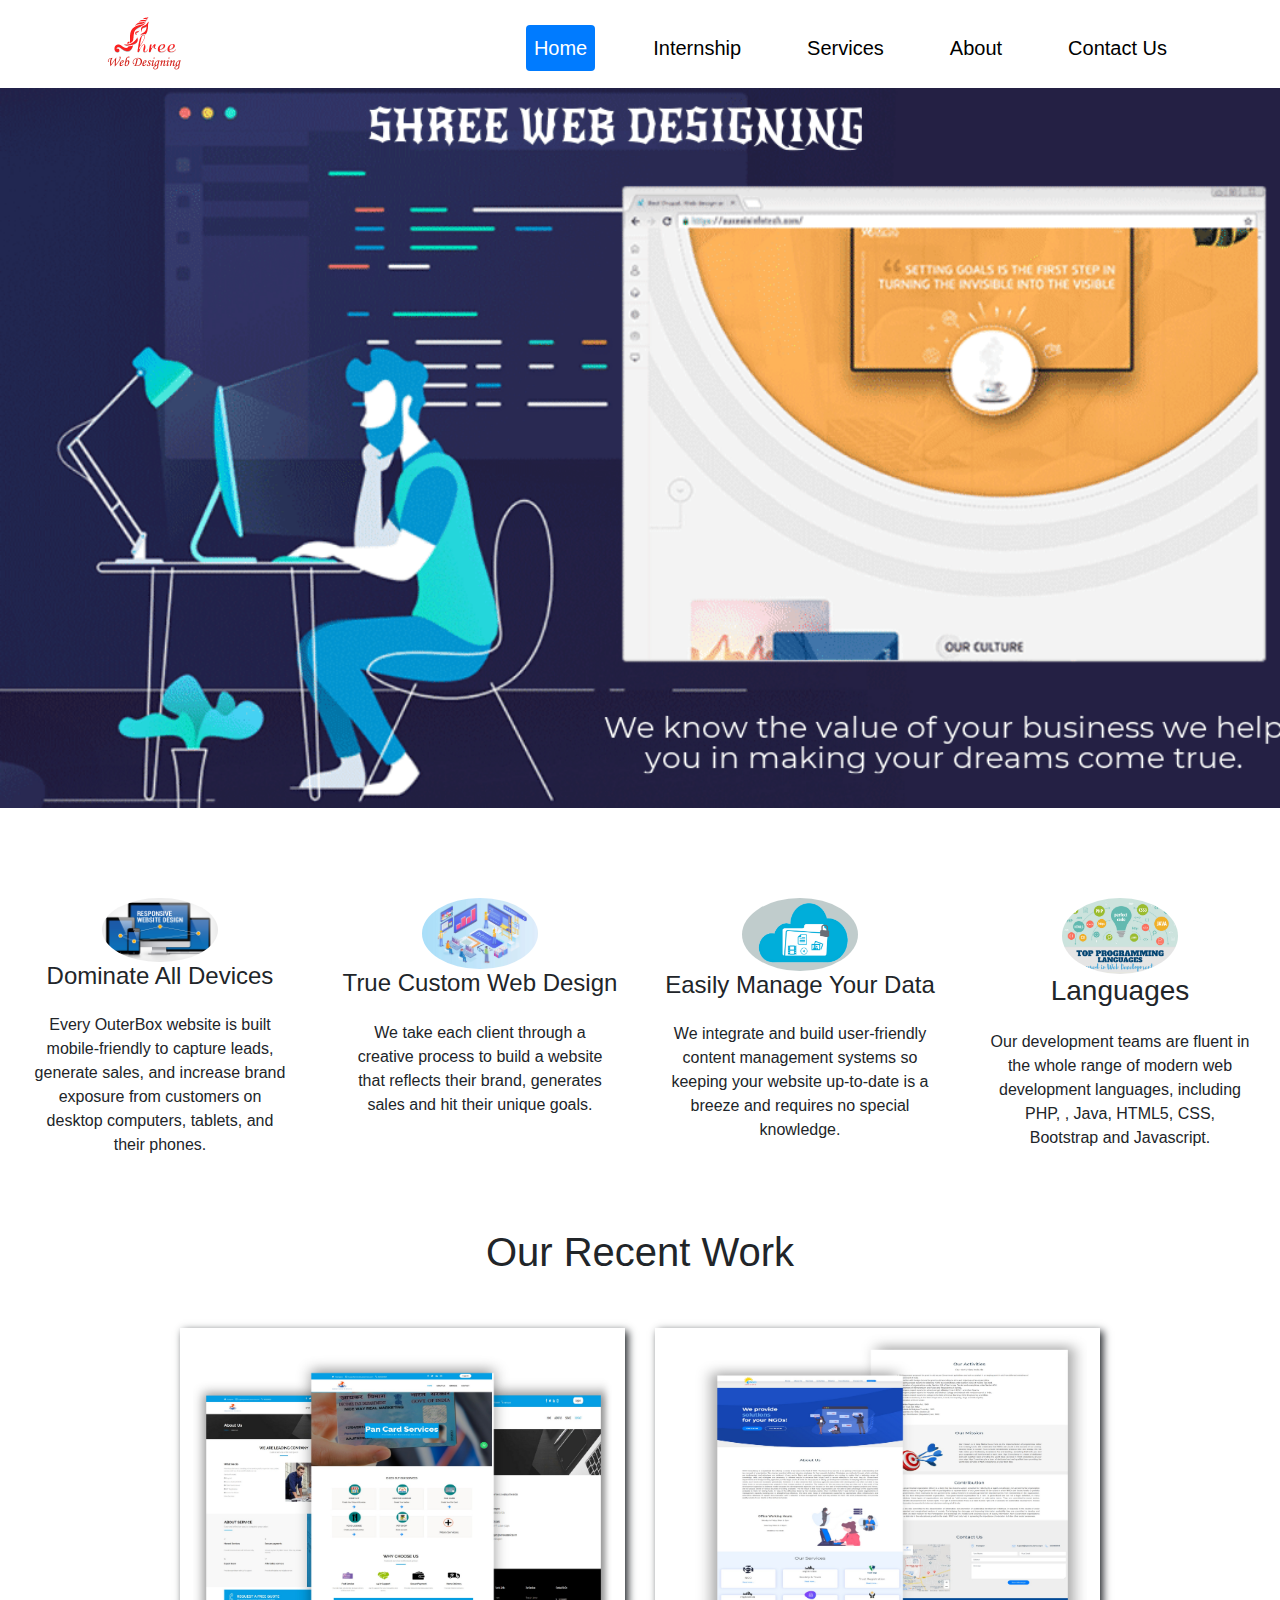
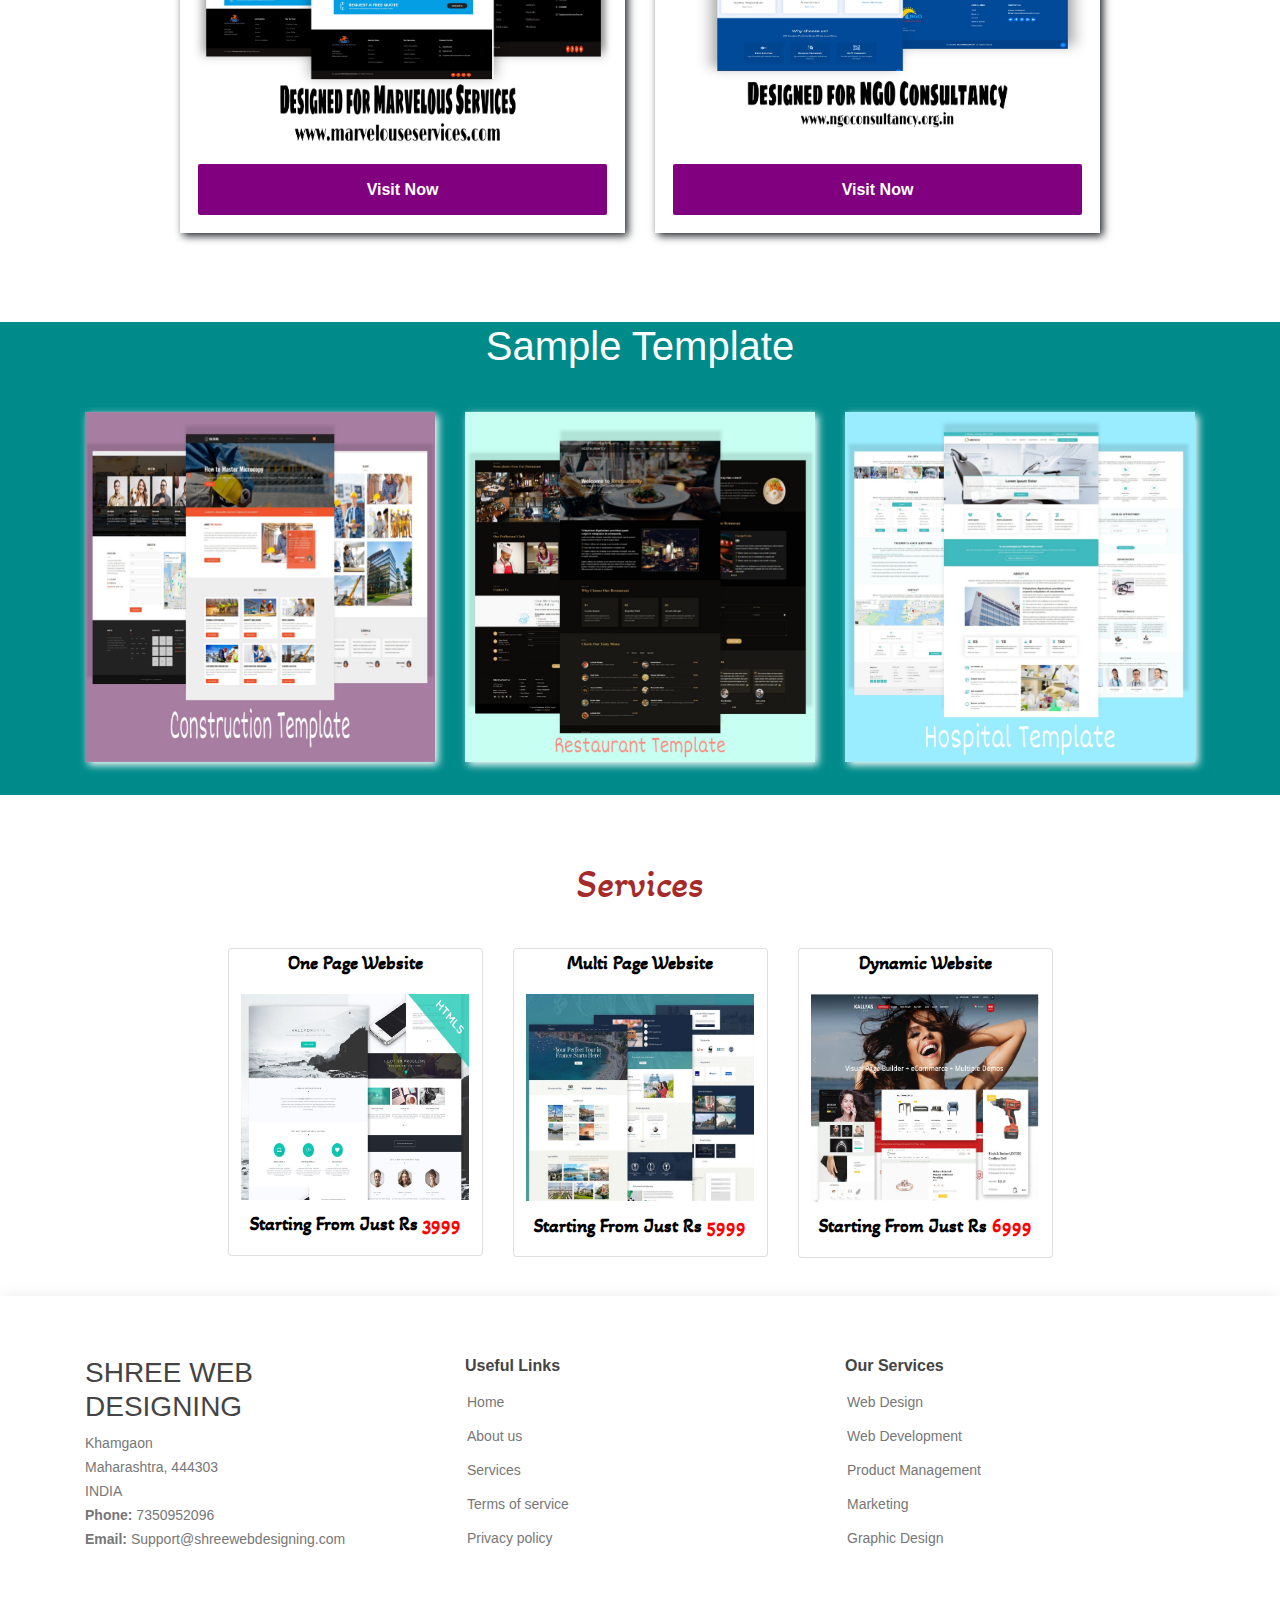
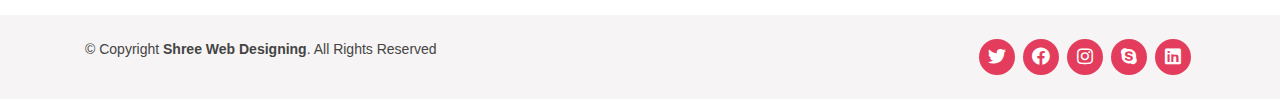
<file: index.html>
<!DOCTYPE html>
<html lang="en">
<head>
    <meta charset="UTF-8">
    <meta http-equiv="X-UA-Compatible" content="IE=edge">
    <meta name="viewport" content="width=device-width, initial-scale=1.0">
    <title>Shree WEb DESIGNING | Website Design Services | Website Development Services | Free Static Website</title>
    <meta name="description" content="" >
    <meta  name="keywords" content="Website design, Website development, web design, web development, web design services, web development services, web development design, web development technologies, web development using php
    web development skills, web development scope, web development startup">
  
    <!-- Favicons -->
    <link href="images/shreeweb.png " rel="icon">
    <link href="assets/img/apple-touch-icon.png" rel="apple-touch-icon">
    <link
    rel="stylesheet"
    <link rel="stylesheet" href="https://maxcdn.bootstrapcdn.com/bootstrap/4.0.0/css/bootstrap.min.css" >
    <link rel="stylesheet" href="https://use.fontawesome.com/releases/v5.8.1/css/all.css" >
  <link rel="stylesheet" href="style.css">
</head>
<body>



   <!-------Header Section-->  
   <section class="header  ">
        
    <nav class="navbar sticky-top navbar-expand-lg ">
<div class="container">
<a class="navbar-brand" href="#"><img src="images/shreeweb.png"class="img-fluid"width="125px"></a>
<button class="navbar-toggler " type="button" data-toggle="collapse" data-target="#navbarSupportedContent" aria-controls="navbarSupportedContent" aria-expanded="false" aria-label="Toggle navigation">
<i class="fas fa-bars"></i>
</button>

<div class="collapse navbar-collapse" id="navbarSupportedContent">
 <ul class="navbar-nav  nav-pills mr-auto w-100 justify-content-end">
   <li class="nav-item ">
     <a class="nav-link active" href="index.html">Home</a>
   </li>
   <li class="nav-item" >
     <a class="nav-link" href="internship.html">Internship</a>
     </li>
     <li class="nav-item">
      <a class="nav-link " href="services.html"> Services
      </a>
    </li>
     <li class="nav-item">
       <a class="nav-link " href="AboutUs.html"> About
       </a>
     </li>
     <li class="nav-item">
       <a class="nav-link" href="contact.html"> Contact Us
       </a>
     </li>
      
 </ul>
</div>
</div>
</nav> 
</section>
<!---------------------------------------End Header Section-->  
<!--------------------------------------Backgroun image section------------------------->
<section class="backgroundimage">
  
<div class="image">
<img src="images/webimg3.gif" style="width:100%;" class="img-fluid">
</div>
  
</section>
<!----------- -------------------------------EndBackgroun image section------------------------->


      <!------------------------------------------Start Why choose us section------------------------------>




      
      <!------------------------------------------End Why choose us section------------------------------>




    <section class="information">
        <div class="container-fluid">
            <div class="row">
                <div class="col-md-3 text-center">
                    <img src="images/Responsive_Website_Design.jpg"class="img-fluid" alt="">
                    <h4 class="text-center">Dominate All Devices</h4>
                    <p>Every OuterBox website is built mobile-friendly to capture leads, generate sales, and increase brand exposure from customers on desktop computers, tablets, and their phones.

                    </p>
                </div>
                <div class="col-md-3 text-center">
                    <img src="images/-Custom-Web-Design.jpg"class="img-fluid" alt="">
                    <h4 class="text-center">True Custom Web Design</h4>
                    <p>
                        We take each client through a creative process to build a website that reflects their brand, generates sales and hit their unique goals.

                    </p>
                </div>
                <div class="col-md-3 text-center">
                    <img src="images/easily-managed-data.png"class="img-fluid" alt="">
                    <h4 class="text-center">Easily Manage Your Data</h4>
                    <p>
                        We integrate and build user-friendly content management systems so keeping your website up-to-date is a breeze and requires no special knowledge.
                    </p>
                </div>
                <div class="col-md-3 text-center">
                    <img src="images/languages.webp"class="img-fluid" alt="">
                    <h3 class="text-center">Languages</h3>
                    <p>Our development teams are fluent in the whole range of modern web development languages, including PHP, , Java, HTML5, CSS, Bootstrap and Javascript.  

                    </p>
                </div>
            </div>
        </div>

    </section>
    <section class="recentwork" id="recentwork">
    <div class="container">
        <div class="row">
        <div class="col-md-12">
<h1 class="text-center">Our Recent Work</h1>
        </div>
    </div>
    <div class="row justify-content-center">
        <div class="col-md-5">
            <div class="card">
            <img src="images/marvelousservices.jpg"class="img fluid"width="100%">
            <a href="https://www.marvelouseservices.com/">Visit Now</a>
        </div></div>
       
        <div class="col-md-5">
            <div class="card">
            <img src="images/ngoconsultancy.jpg"class="img fluid"width="100%">
            <a href="https://www.ngoconsultancy.org.in/">Visit Now</a>
        </div>
    </div>
</div>
</div> 
</section>
<section class="sample-templete">
<div class="container">

    <div class="row">
        <div class="col-md-12 text-center">
            <h1>Sample Template</h1>
            
        </div>
    </div>


    <div class="row templete">
        <div class="col-md-4">   
                <div class="card card-flip h-100"">
                    <div class="card-front text-white ">
        <img src="images/Construction_Template.jpg"class="img-fluid"width="100%">
       
    </div>
    <div class="card-back bg-white">
        <div class="card-body text-center">
           
            <a href="https://creator-shailesh.github.io/Construction-Template/" class="btn btn-outline-secondary">View Templete</a>
        </div>
    </div>
</div></div>

<div class="col-md-4">   
    <div class="card card-flip h-100"">
        <div class="card-front text-white ">
<img src="images/Restaurant-Template.jpg"class="img-fluid">
</div>
<div class="card-back bg-white">
<div class="card-body text-center">

<a href="https://creator-shailesh.github.io/Restaurant-Template/" class="btn btn-outline-secondary">View Templete</a>
</div>
</div>
</div></div>

<div class="col-md-4">   
    <div class="card card-flip h-100"">
        <div class="card-front text-white">
<img src="images/Hospital-Template.jpg"class="img-fluid">
</div>
<div class="card-back bg-white">
<div class="card-body text-center">


<a href="https://creator-shailesh.github.io/Hospital-Template/." class="btn btn-outline-secondary">View Templete</a>
</div>
</div>
</div></div>


</div>

    </div>

</section>
<section class="standadrd-rates">
    <div class="container">
<div class="row">
    <div class="col-md-12 text-center">
        <h1>Services</h1>
    </div>
</div>
        <div class="row justify-content-center">
            <div class="col-md-3">   
                <div class="card text-center">
                   
                        <p>One Page Website</p>
                        <center>
            <img src="images/onepagewebsite.jpg"class="img-fluid"width="90%">
        </center>
            <p class="rates">Starting From Just Rs <span class="price">3999</span></p>
            </div></div>
            <div class="col-md-3">   
                <div class="card text-center">
                   
                        <p>Multi Page Website</p>
                        <center>
            <img src="images/multipagewebsite.jpg"class="img-fluid"width="90%">
        </center>
            <p class="rates">Starting From Just Rs <span class="price">5999</span></p>
            </div></div>
            <div class="col-md-3">   
                <div class="card text-center">
                   
                        <p>Dynamic Website</p>
                        <center>
            <img src="images/dynamicweb.jpg"class="img-fluid"width="90%">
        </center>
            <p class="rates">Starting From Just Rs <span class="price">6999</span></p>
            </div></div>
        </div>
    </div>

</section>

<!-- ======= Footer ======= -->
  <footer id="footer">

    <div class="footer-top">
      <div class="container">
        <div class="row justify-content-center">

          <div class=" col-md-4 footer-contact">
            <h3>SHREE WEB <br>DESIGNING</h3>
            <p>
              Khamgaon <br>
              Maharashtra,  444303<br>
             INDIA <br>
              <strong>Phone:</strong> 7350952096<br>
              <strong>Email:</strong> Support@shreewebdesigning.com<br>
            </p>
          </div>

          <div class=" col-md-4 footer-links">
            <h4>Useful Links</h4>
            <ul>
              <li><i class="bx bx-chevron-right"></i> <a href="#">Home</a></li>
              <li><i class="bx bx-chevron-right"></i> <a href="#">About us</a></li>
              <li><i class="bx bx-chevron-right"></i> <a href="#">Services</a></li>
              <li><i class="bx bx-chevron-right"></i> <a href="#">Terms of service</a></li>
              <li><i class="bx bx-chevron-right"></i> <a href="#">Privacy policy</a></li>
            </ul>
          </div>

          <div class=" col-md-4 footer-links">
            <h4>Our Services</h4>
            <ul>
              <li><i class="bx bx-chevron-right"></i> <a href="#">Web Design</a></li>
              <li><i class="bx bx-chevron-right"></i> <a href="#">Web Development</a></li>
              <li><i class="bx bx-chevron-right"></i> <a href="#">Product Management</a></li>
              <li><i class="bx bx-chevron-right"></i> <a href="#">Marketing</a></li>
              <li><i class="bx bx-chevron-right"></i> <a href="#">Graphic Design</a></li>
            </ul>
          </div>


        </div>
      </div>
    </div>

    <div class="container d-md-flex py-4">

      <div class="mr-md-auto text-center text-md-left">
        <div class="copyright">
          &copy; Copyright <strong><span>Shree Web Designing</span></strong>. All Rights Reserved
        </div>
      
      </div>
      <div class="social-links text-center text-md-right pt-3 pt-md-0">
        <a href="#" class="twitter"><i class="fab fa-twitter"></i></a>
        <a href="#" class="facebook"><i class="fab fa-facebook"></i></a>
        <a href="#" class="instagram"><i class="fab fa-instagram"></i></a>
        <a href="#" class="google-plus"><i class="fab fa-skype"></i></a>
        <a href="#" class="linkedin"><i class="fab fa-linkedin"></i></a>
      </div>
    </div>
  </footer><!-- End Footer -->


<script src="https://code.jquery.com/jquery-3.2.1.slim.min.js" integrity="sha384-KJ3o2DKtIkvYIK3UENzmM7KCkRr/rE9/Qpg6aAZGJwFDMVNA/GpGFF93hXpG5KkN" crossorigin="anonymous"></script>
<script src="https://cdnjs.cloudflare.com/ajax/libs/popper.js/1.12.9/umd/popper.min.js" integrity="sha384-ApNbgh9B+Y1QKtv3Rn7W3mgPxhU9K/ScQsAP7hUibX39j7fakFPskvXusvfa0b4Q" crossorigin="anonymous"></script>
<script src="https://maxcdn.bootstrapcdn.com/bootstrap/4.0.0/js/bootstrap.min.js" integrity="sha384-JZR6Spejh4U02d8jOt6vLEHfe/JQGiRRSQQxSfFWpi1MquVdAyjUar5+76PVCmYl" crossorigin="anonymous"></script>

</body>
</html>
</file>
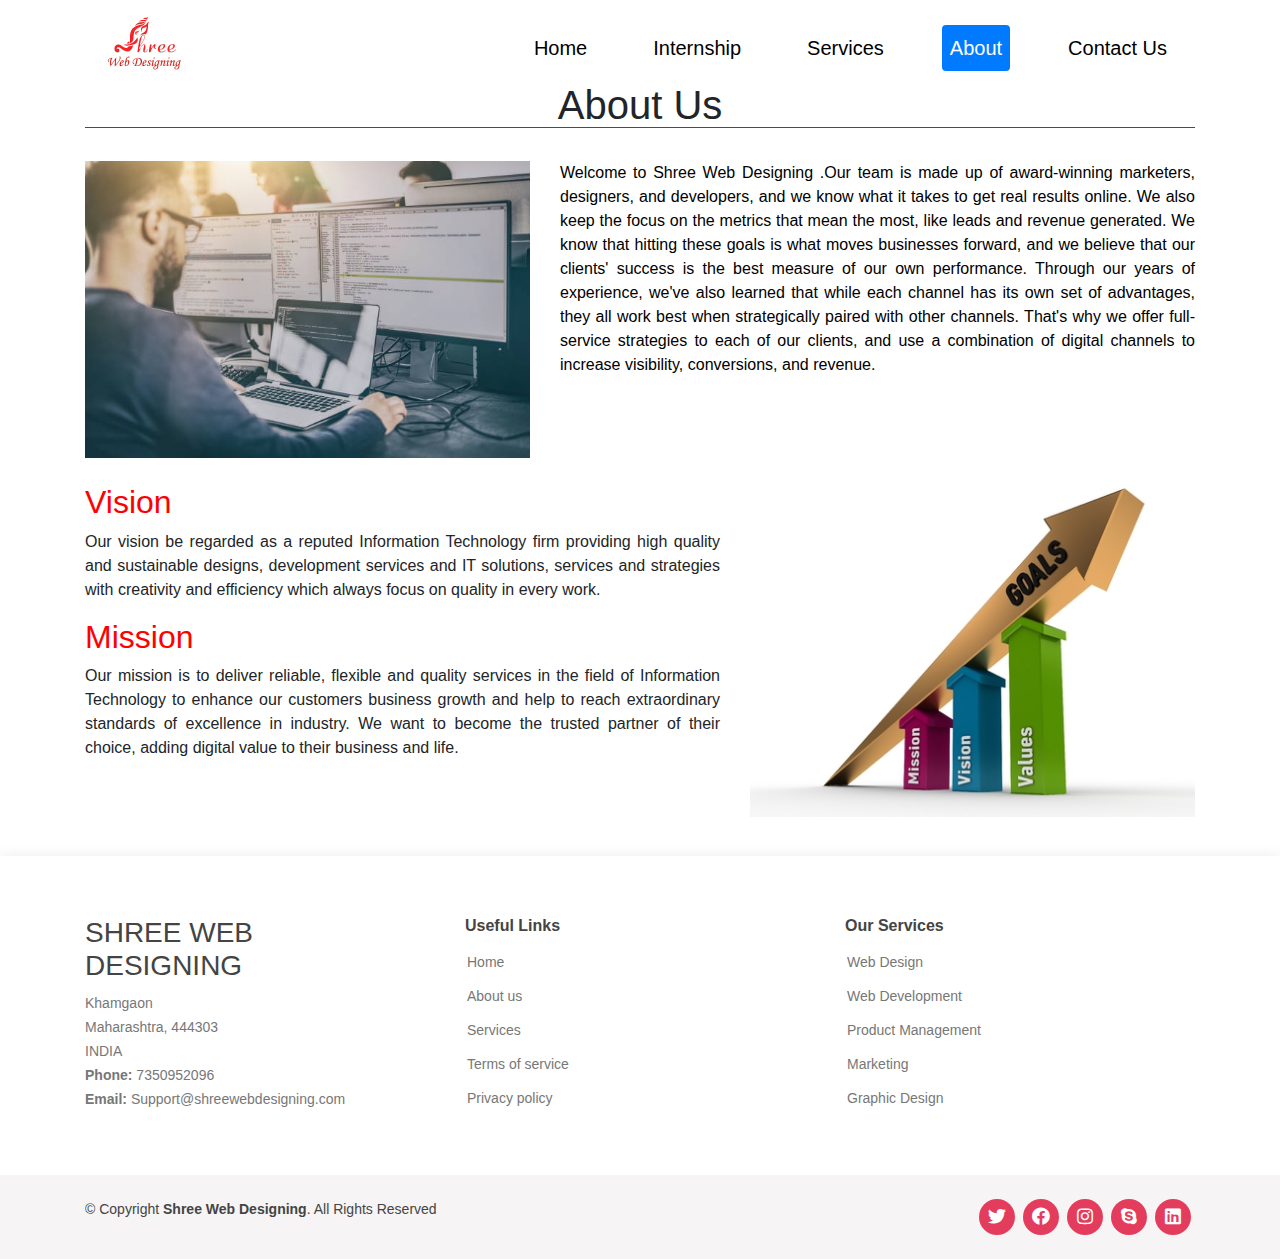
<file: AboutUs.html>
<!DOCTYPE html>
<html lang="en">
<head>
    <meta charset="UTF-8">
    <meta http-equiv="X-UA-Compatible" content="IE=edge">
    <meta name="viewport" content="width=device-width, initial-scale=1.0">
    <title>About Us</title>
    <meta name="description" content="" >
    <meta  name="keywords" content="Website design, Website development, web design, web development, web design services, web development services, web development design, web development technologies, web development using php
    web development skills, web development scope, web development startup">
  
    <!-- Favicons -->
    <link href="images/shreeweb.png " rel="icon">
    <link href="assets/img/apple-touch-icon.png" rel="apple-touch-icon">
    <link
    rel="stylesheet"
    <link rel="stylesheet" href="https://maxcdn.bootstrapcdn.com/bootstrap/4.0.0/css/bootstrap.min.css" >
    <link rel="stylesheet" href="https://use.fontawesome.com/releases/v5.8.1/css/all.css" >
  <link rel="stylesheet" href="style.css">
</head>
<body>



   <!-------Header Section-->  
   <section class="header">
        
    <nav class="navbar sticky-top navbar-expand-lg ">
<div class="container">
<a class="navbar-brand" href="#"><img src="images/shreeweb.png"class="img-fluid"width="125px"></a>
<button class="navbar-toggler " type="button" data-toggle="collapse" data-target="#navbarSupportedContent" aria-controls="navbarSupportedContent" aria-expanded="false" aria-label="Toggle navigation">
<i class="fas fa-bars"></i>
</button>

<div class="collapse navbar-collapse" id="navbarSupportedContent">
 <ul class="navbar-nav  nav-pills mr-auto w-100 justify-content-end">
   <li class="nav-item ">
     <a class="nav-link " href="index.html">Home</a>
   </li>
   <li class="nav-item" >
    <a class="nav-link" href="internship.html">Internship</a>
     </li>
     <li class="nav-item">
      <a class="nav-link " href="services.html"> Services
      </a>
    </li>
     <li class="nav-item">
       <a class="nav-link active" href="about.html"> About
       </a>
     </li>
     <li class="nav-item">
       <a class="nav-link" href="contact.html"> Contact Us
       </a>
     </li>
      
 </ul>
</div>
</div>
</nav> 
</section>
<!---------------------------------------End Header Section----------------------------->  


<!------------------------------------------About Us section------------------------------------>    
<div class="container about">
    <h1 class="text-center">
        About Us
    </h1>
    <div class="row about-sub justify-content-center">
        <div class="col-md-5">
            <img src="images/aboutus.jpg" style="width:100%;"class="img-fluid">
        </div>
        <div class="col-md-7 ">
            <p>
        Welcome to Shree Web Designing .Our team is made up of award-winning marketers, designers, and developers, and we know what it takes to get real results online. We also keep the focus on the metrics that mean the most, like leads and revenue generated. We know that hitting these goals is what moves businesses forward, and we believe that our clients' success is the best measure of our own performance.
        Through our years of experience, we've also learned that while each channel has its own set of advantages, they all work best when strategically paired with other channels. That's why we offer full-service strategies to each of our clients, and use a combination of digital channels to increase visibility, conversions, and revenue.
    </p>
    </div>
</div>
</div>
<!------------------------------------------End About Us section------------------------->  
<!------------------------------------------Vision Mission section------------------------------>
<div class="container visionmission">
<div class="row">
    <div class="col-md-7">
        <h2>Vision</h2>
        <p class="text-justify">Our vision be regarded as a reputed Information Technology firm providing high quality and sustainable designs, development services and IT solutions, services and strategies with creativity and efficiency which always focus on quality in every work.

        </p>
        <h2>Mission</h2>
        <p class="text-justify">Our mission is to deliver reliable, flexible and quality services in the field of Information Technology to enhance our customers business growth and help to reach extraordinary standards of excellence in industry. We want to become the trusted partner of their choice, adding digital value to their business and life.</p>
    </div>
    <div class="col-md-5">
        <img src="images/vision.jpg"style="width:100%;" class="img-fluid">
    </div>
</div>
</div>



  <!------------------------------------------End Vision Mission section------------------------------>

















<!-- ======= Footer ======= -->
<footer id="footer">

    <div class="footer-top">
      <div class="container">
        <div class="row justify-content-center">

          <div class=" col-md-4 footer-contact">
            <h3>SHREE WEB <br>DESIGNING</h3>
            <p>
              Khamgaon <br>
              Maharashtra,  444303<br>
             INDIA <br>
              <strong>Phone:</strong> 7350952096<br>
              <strong>Email:</strong> Support@shreewebdesigning.com<br>
            </p>
          </div>

          <div class=" col-md-4 footer-links">
            <h4>Useful Links</h4>
            <ul>
              <li><i class="bx bx-chevron-right"></i> <a href="#">Home</a></li>
              <li><i class="bx bx-chevron-right"></i> <a href="#">About us</a></li>
              <li><i class="bx bx-chevron-right"></i> <a href="#">Services</a></li>
              <li><i class="bx bx-chevron-right"></i> <a href="#">Terms of service</a></li>
              <li><i class="bx bx-chevron-right"></i> <a href="#">Privacy policy</a></li>
            </ul>
          </div>

          <div class=" col-md-4 footer-links">
            <h4>Our Services</h4>
            <ul>
              <li><i class="bx bx-chevron-right"></i> <a href="#">Web Design</a></li>
              <li><i class="bx bx-chevron-right"></i> <a href="#">Web Development</a></li>
              <li><i class="bx bx-chevron-right"></i> <a href="#">Product Management</a></li>
              <li><i class="bx bx-chevron-right"></i> <a href="#">Marketing</a></li>
              <li><i class="bx bx-chevron-right"></i> <a href="#">Graphic Design</a></li>
            </ul>
          </div>


        </div>
      </div>
    </div>

    <div class="container d-md-flex py-4">

      <div class="mr-md-auto text-center text-md-left">
        <div class="copyright">
          &copy; Copyright <strong><span>Shree Web Designing</span></strong>. All Rights Reserved
        </div>
      
      </div>
      <div class="social-links text-center text-md-right pt-3 pt-md-0">
        <a href="#" class="twitter"><i class="fab fa-twitter"></i></a>
        <a href="#" class="facebook"><i class="fab fa-facebook"></i></a>
        <a href="#" class="instagram"><i class="fab fa-instagram"></i></a>
        <a href="#" class="google-plus"><i class="fab fa-skype"></i></a>
        <a href="#" class="linkedin"><i class="fab fa-linkedin"></i></a>
      </div>
    </div>
  </footer><!-- End Footer -->


<script src="https://code.jquery.com/jquery-3.2.1.slim.min.js" integrity="sha384-KJ3o2DKtIkvYIK3UENzmM7KCkRr/rE9/Qpg6aAZGJwFDMVNA/GpGFF93hXpG5KkN" crossorigin="anonymous"></script>
<script src="https://cdnjs.cloudflare.com/ajax/libs/popper.js/1.12.9/umd/popper.min.js" integrity="sha384-ApNbgh9B+Y1QKtv3Rn7W3mgPxhU9K/ScQsAP7hUibX39j7fakFPskvXusvfa0b4Q" crossorigin="anonymous"></script>
<script src="https://maxcdn.bootstrapcdn.com/bootstrap/4.0.0/js/bootstrap.min.js" integrity="sha384-JZR6Spejh4U02d8jOt6vLEHfe/JQGiRRSQQxSfFWpi1MquVdAyjUar5+76PVCmYl" crossorigin="anonymous"></script>

</body>
</html>
</file>
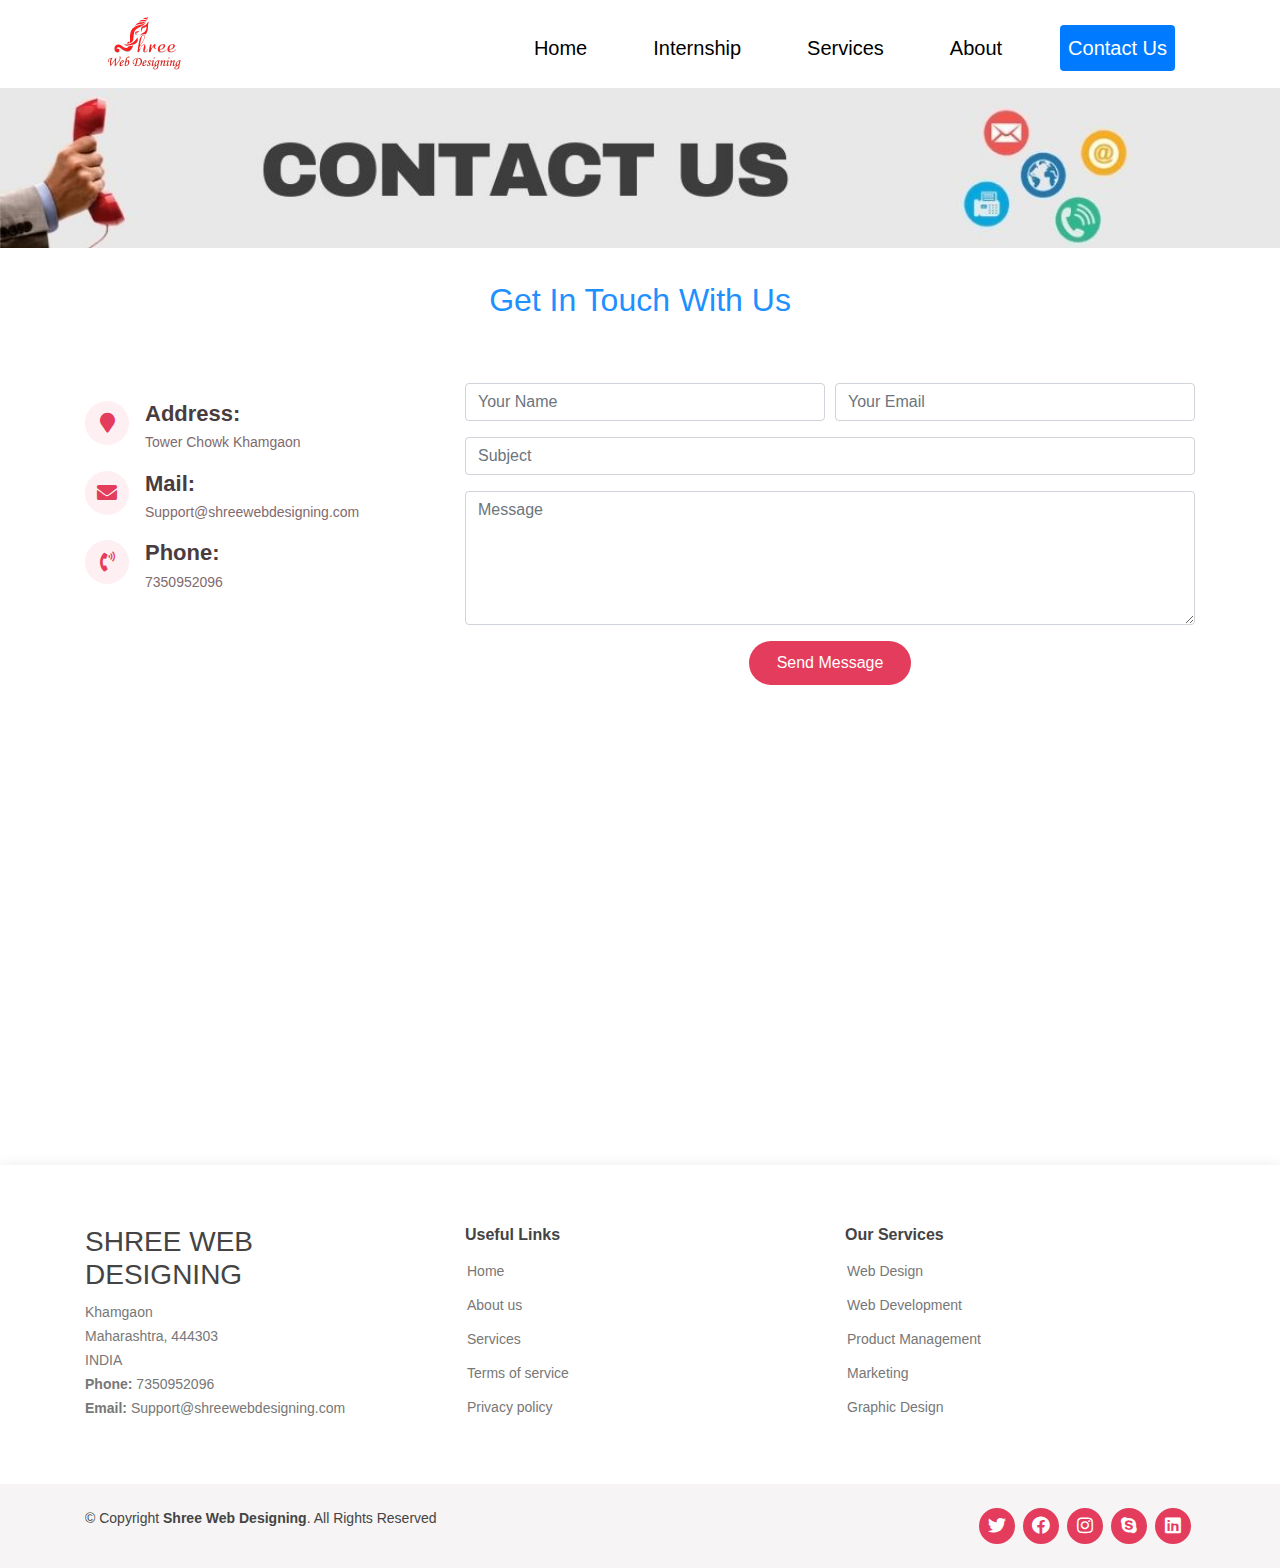
<file: contact.html>
<!DOCTYPE html>
<html lang="en">
<head>
    <meta charset="UTF-8">
    <meta http-equiv="X-UA-Compatible" content="IE=edge">
    <meta name="viewport" content="width=device-width, initial-scale=1.0">
    <title>Shree WEb DESIGNING- Contact US</title>
    <meta name="description" content="" >
    <meta  name="keywords" content="Website design, Website development, web design, web development, web design services, web development services, web development design, web development technologies, web development using php
    web development skills, web development scope, web development startup">
  
    <!-- Favicons -->
    <link href="images/shreeweb.png " rel="icon">
    <link href="assets/img/apple-touch-icon.png" rel="apple-touch-icon">
    <link
    rel="stylesheet"
    <link rel="stylesheet" href="https://maxcdn.bootstrapcdn.com/bootstrap/4.0.0/css/bootstrap.min.css" >
    <link rel="stylesheet" href="https://use.fontawesome.com/releases/v5.8.1/css/all.css" >
  <link rel="stylesheet" href="style.css">
</head>
<body>



   <!-------Header Section-->  
   <section class="header  ">
        
    <nav class="navbar sticky-top navbar-expand-lg ">
<div class="container">
<a class="navbar-brand" href="#"><img src="images/shreeweb.png"class="img-fluid"width="125px"></a>
<button class="navbar-toggler " type="button" data-toggle="collapse" data-target="#navbarSupportedContent" aria-controls="navbarSupportedContent" aria-expanded="false" aria-label="Toggle navigation">
<i class="fas fa-bars"></i>
</button>

<div class="collapse navbar-collapse" id="navbarSupportedContent">
 <ul class="navbar-nav  nav-pills mr-auto w-100 justify-content-end">
   <li class="nav-item ">
     <a class="nav-link " href="index.html">Home</a>
   </li>
   <li class="nav-item" >
    <a class="nav-link" href="internship.html">Internship</a>
     </li>
     <li class="nav-item">
      <a class="nav-link " href="services.html"> Services
      </a>
    </li>
     <li class="nav-item">
       <a class="nav-link " href="AboutUs.html"> About
       </a>
     </li>
     <li class="nav-item">
       <a class="nav-link active" href="contact"> Contact Us
       </a>
     </li>
      
 </ul>
</div>
</div>
</nav> 
</section>
<!---------------------------------------End Header Section---------------------------------------------------------------------------->  
<section class="contactus-background">
<div class="container-fluid p-0">
    <img src="images/CONTACTUS.jpg"style="width:100%"class="img-fluid">
</div>

<div class="container">
    <div class="row">
        <div class="col">
<h1 class="text-center"> Get In Touch With Us</h1>
    </div>
</div>

<div class="row contact">
    <div class="col-md-4 add">
        <div class="Address ">
            <i class="fa fa-map-marker" aria-hidden="true"></i>
            <h4>Address:</h4>
            <p>Tower Chowk Khamgaon</p>
    </div>
    <div class="Address">
        <i class="fas fa-envelope"></i>
        <h4>Mail:</h4>
        <p>Support@shreewebdesigning.com</p>
    </div>
    <div class="Address">
        <i class="fas fa-phone-volume"></i>
    <h4>Phone:</h4>
    <p>7350952096</p>
    </div>
</div>
<div class="col-md-8">
    <form action="forms/contact.php" method="post" role="form" class="php-email-form">
        <div class="form-row">
          <div class="col-md-6 form-group">
            <input type="text" name="name" class="form-control" id="name" placeholder="Your Name" data-rule="minlen:4" data-msg="Please enter at least 4 chars" />
            <div class="validate"></div>
          </div>
          <div class="col-md-6 form-group">
            <input type="email" class="form-control" name="email" id="email" placeholder="Your Email" data-rule="email" data-msg="Please enter a valid email" />
            <div class="validate"></div>
          </div>
        </div>
        <div class="form-group">
          <input type="text" class="form-control" name="subject" id="subject" placeholder="Subject" data-rule="minlen:4" data-msg="Please enter at least 8 chars of subject" />
          <div class="validate"></div>
        </div>
        <div class="form-group">
          <textarea class="form-control" name="message" rows="5" data-rule="required" data-msg="Please write something for us" placeholder="Message"></textarea>
          <div class="validate"></div>
        </div>
       
        <div class="text-center"><button type="submit">Send Message</button></div>
      </form>
</div>
</div>
</div>
<div class="container-fluid p-0 map">
    <iframe style="border:0; width: 100%; height: 370px;"<iframe  src="https://www.google.com/maps/embed?pb=!1m18!1m12!1m3!1d7642980.437562946!2d72.07562540745552!3d20.713308859414408!2m3!1f0!2f0!3f0!3m2!1i1024!2i768!4f13.1!3m3!1m2!1s0x3bd75120b0de7db9%3A0x4e0f0e8fd55c0a4e!2sKhamgaon%2C%20Maharashtra!5e0!3m2!1sen!2sin!4v1623558998830!5m2!1sen!2sin"  ></iframe> 
 
    
</div>
</section>



<!-- ======= Footer ======= -->
<footer id="footer">

    <div class="footer-top">
      <div class="container">
        <div class="row justify-content-center">

          <div class=" col-md-4 footer-contact">
            <h3>SHREE WEB <br>DESIGNING</h3>
            <p>
              Khamgaon <br>
              Maharashtra,  444303<br>
             INDIA <br>
              <strong>Phone:</strong> 7350952096<br>
              <strong>Email:</strong> Support@shreewebdesigning.com<br>
            </p>
          </div>

          <div class=" col-md-4 footer-links">
            <h4>Useful Links</h4>
            <ul>
              <li><i class="bx bx-chevron-right"></i> <a href="#">Home</a></li>
              <li><i class="bx bx-chevron-right"></i> <a href="#">About us</a></li>
              <li><i class="bx bx-chevron-right"></i> <a href="#">Services</a></li>
              <li><i class="bx bx-chevron-right"></i> <a href="#">Terms of service</a></li>
              <li><i class="bx bx-chevron-right"></i> <a href="#">Privacy policy</a></li>
            </ul>
          </div>

          <div class=" col-md-4 footer-links">
            <h4>Our Services</h4>
            <ul>
              <li><i class="bx bx-chevron-right"></i> <a href="#">Web Design</a></li>
              <li><i class="bx bx-chevron-right"></i> <a href="#">Web Development</a></li>
              <li><i class="bx bx-chevron-right"></i> <a href="#">Product Management</a></li>
              <li><i class="bx bx-chevron-right"></i> <a href="#">Marketing</a></li>
              <li><i class="bx bx-chevron-right"></i> <a href="#">Graphic Design</a></li>
            </ul>
          </div>


        </div>
      </div>
    </div>

    <div class="container d-md-flex py-4">

      <div class="mr-md-auto text-center text-md-left">
        <div class="copyright">
          &copy; Copyright <strong><span>Shree Web Designing</span></strong>. All Rights Reserved
        </div>
      
      </div>
      <div class="social-links text-center text-md-right pt-3 pt-md-0">
        <a href="#" class="twitter"><i class="fab fa-twitter"></i></a>
        <a href="#" class="facebook"><i class="fab fa-facebook"></i></a>
        <a href="#" class="instagram"><i class="fab fa-instagram"></i></a>
        <a href="#" class="google-plus"><i class="fab fa-skype"></i></a>
        <a href="#" class="linkedin"><i class="fab fa-linkedin"></i></a>
      </div>
    </div>
  </footer><!-- End Footer -->


<script src="https://code.jquery.com/jquery-3.2.1.slim.min.js" integrity="sha384-KJ3o2DKtIkvYIK3UENzmM7KCkRr/rE9/Qpg6aAZGJwFDMVNA/GpGFF93hXpG5KkN" crossorigin="anonymous"></script>
<script src="https://cdnjs.cloudflare.com/ajax/libs/popper.js/1.12.9/umd/popper.min.js" integrity="sha384-ApNbgh9B+Y1QKtv3Rn7W3mgPxhU9K/ScQsAP7hUibX39j7fakFPskvXusvfa0b4Q" crossorigin="anonymous"></script>
<script src="https://maxcdn.bootstrapcdn.com/bootstrap/4.0.0/js/bootstrap.min.js" integrity="sha384-JZR6Spejh4U02d8jOt6vLEHfe/JQGiRRSQQxSfFWpi1MquVdAyjUar5+76PVCmYl" crossorigin="anonymous"></script>

</body>
</html>
</file>
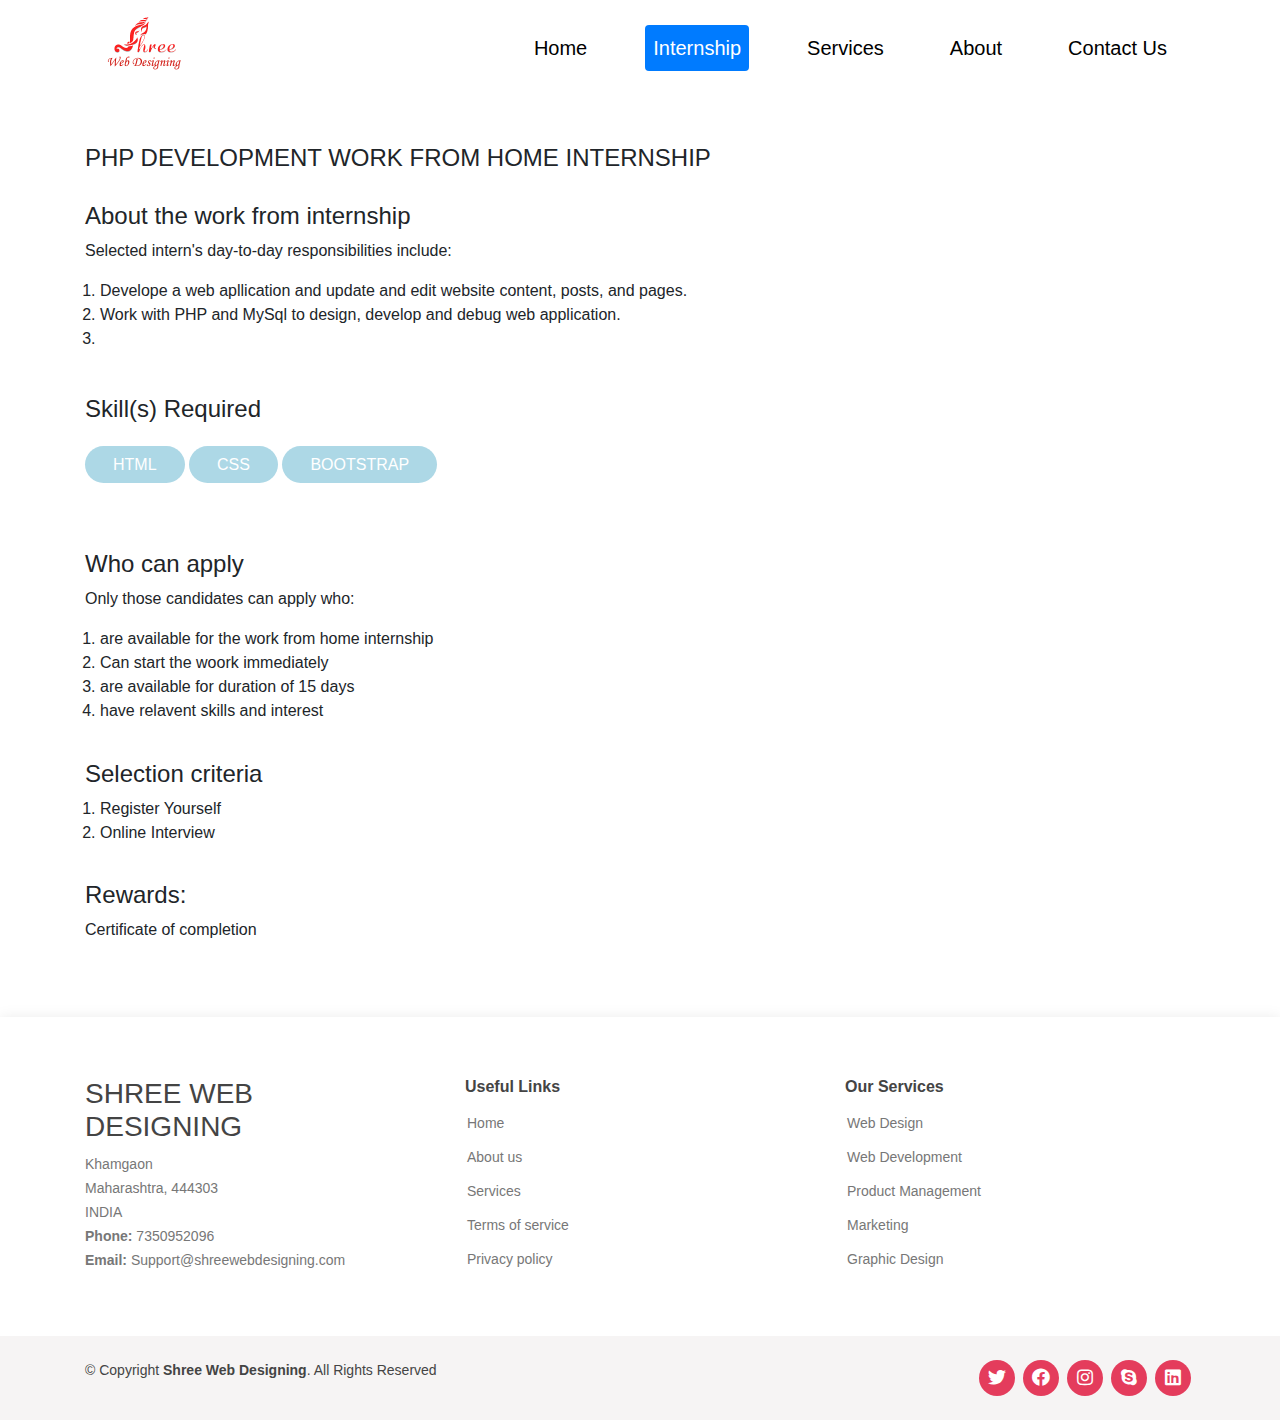
<file: internship.html>
<!DOCTYPE html>
<html lang="en">
<head>
    <meta charset="UTF-8">
    <meta http-equiv="X-UA-Compatible" content="IE=edge">
    <meta name="viewport" content="width=device-width, initial-scale=1.0">
    <title>Shree WEb DESIGNING - Internship</title>
    <meta name="description" content="" >
    <meta  name="keywords" content="Website design, Website development, web design, web development, web design services, web development services, web development design, web development technologies, web development using php
    web development skills, web development scope, web development startup">
  
    <!-- Favicons -->
    <link href="images/shreeweb.png " rel="icon">
    <link href="assets/img/apple-touch-icon.png" rel="apple-touch-icon">
    <link
    rel="stylesheet"
    <link rel="stylesheet" href="https://maxcdn.bootstrapcdn.com/bootstrap/4.0.0/css/bootstrap.min.css" >
    <link rel="stylesheet" href="https://use.fontawesome.com/releases/v5.8.1/css/all.css" >
  <link rel="stylesheet" href="style.css">
</head>
<body>



   <!-------Header Section-->  
   <section class="header ">
        
    <nav class="navbar sticky-top navbar-expand-lg ">
<div class="container">
<a class="navbar-brand" href="#"><img src="images/shreeweb.png"class="img-fluid"width="125px"></a>
<button class="navbar-toggler " type="button" data-toggle="collapse" data-target="#navbarSupportedContent" aria-controls="navbarSupportedContent" aria-expanded="false" aria-label="Toggle navigation">
<i class="fas fa-bars"></i>
</button>

<div class="collapse navbar-collapse" id="navbarSupportedContent">
 <ul class="navbar-nav  nav-pills mr-auto w-100 justify-content-end">
   <li class="nav-item ">
     <a class="nav-link " href="index.html">Home</a>
   </li>
   <li class="nav-item" >
     <a class="nav-link active" href="internship.html">Internship</a>
     </li>
     <li class="nav-item">
      <a class="nav-link " href="services.html"> Services
      </a>
    </li>
     <li class="nav-item">
       <a class="nav-link " href="AboutUs.html"> About
       </a>
     </li>
     <li class="nav-item">
       <a class="nav-link" href="contact.html"> Contact Us
       </a>
     </li>
      
 </ul>
</div>
</div>
</nav> 
</section>
<!---------------------------------------End Header Section-->  


<section class="internship">
  <div class="container">
    <div class="h1 ">
      PHP DEVELOPMENT WORK FROM HOME INTERNSHIP
    </div>
    <div class="row">
      <div class="col-md-8">
        <div class="aboutintern">
        <h4>About the work from internship</h4>
        <p>Selected intern's day-to-day responsibilities include:</p>
        <ol>
          <li>
            Develope a web apllication and update and edit website content, posts, and pages.
          </li>
          <li>
            Work with PHP and MySql to design, develop and debug web application.
          </li>
          <li>

          </li>
        </ol>
      </div>
      <div class="skills">
        <h4>Skill(s) Required</h4>
        <span class="skill">HTML</span>
        <span class="skill">CSS</span>
        <span class="skill">BOOTSTRAP</span>
      </div>
      <div class="Whocanapply">
        <h4>Who can apply</h4>
        <p>Only those candidates can apply who:</p>
       <ol>
         <li>
          are available for the work from home internship
         </li>
         <li>Can start the woork immediately</li>
         <li>are available for duration of 15 days</li>
         <li>have relavent skills and interest</li>
       </ol>
      </div>
      <div class="selectioncriteria">
        <h4>Selection criteria</h4>
        <ol>
          <li>Register Yourself</li>
          <li>Online Interview</li>
        </ol>
      </div>
      <div class="rewards">
        <h4>Rewards:</h4>
        <p>Certificate of completion</p>
      </div>
      </div>
    </div>
  </div>

</section>




<!-- ======= Footer ======= -->
<footer id="footer">

    <div class="footer-top">
      <div class="container">
        <div class="row justify-content-center">

          <div class=" col-md-4 footer-contact">
            <h3>SHREE WEB <br>DESIGNING</h3>
            <p>
              Khamgaon <br>
              Maharashtra,  444303<br>
             INDIA <br>
              <strong>Phone:</strong> 7350952096<br>
              <strong>Email:</strong> Support@shreewebdesigning.com<br>
            </p>
          </div>

          <div class=" col-md-4 footer-links">
            <h4>Useful Links</h4>
            <ul>
              <li><i class="bx bx-chevron-right"></i> <a href="#">Home</a></li>
              <li><i class="bx bx-chevron-right"></i> <a href="#">About us</a></li>
              <li><i class="bx bx-chevron-right"></i> <a href="#">Services</a></li>
              <li><i class="bx bx-chevron-right"></i> <a href="#">Terms of service</a></li>
              <li><i class="bx bx-chevron-right"></i> <a href="#">Privacy policy</a></li>
            </ul>
          </div>

          <div class=" col-md-4 footer-links">
            <h4>Our Services</h4>
            <ul>
              <li><i class="bx bx-chevron-right"></i> <a href="#">Web Design</a></li>
              <li><i class="bx bx-chevron-right"></i> <a href="#">Web Development</a></li>
              <li><i class="bx bx-chevron-right"></i> <a href="#">Product Management</a></li>
              <li><i class="bx bx-chevron-right"></i> <a href="#">Marketing</a></li>
              <li><i class="bx bx-chevron-right"></i> <a href="#">Graphic Design</a></li>
            </ul>
          </div>


        </div>
      </div>
    </div>

    <div class="container d-md-flex py-4">

      <div class="mr-md-auto text-center text-md-left">
        <div class="copyright">
          &copy; Copyright <strong><span>Shree Web Designing</span></strong>. All Rights Reserved
        </div>
      
      </div>
      <div class="social-links text-center text-md-right pt-3 pt-md-0">
        <a href="#" class="twitter"><i class="fab fa-twitter"></i></a>
        <a href="#" class="facebook"><i class="fab fa-facebook"></i></a>
        <a href="#" class="instagram"><i class="fab fa-instagram"></i></a>
        <a href="#" class="google-plus"><i class="fab fa-skype"></i></a>
        <a href="#" class="linkedin"><i class="fab fa-linkedin"></i></a>
      </div>
    </div>
  </footer><!-- End Footer -->


<script src="https://code.jquery.com/jquery-3.2.1.slim.min.js" integrity="sha384-KJ3o2DKtIkvYIK3UENzmM7KCkRr/rE9/Qpg6aAZGJwFDMVNA/GpGFF93hXpG5KkN" crossorigin="anonymous"></script>
<script src="https://cdnjs.cloudflare.com/ajax/libs/popper.js/1.12.9/umd/popper.min.js" integrity="sha384-ApNbgh9B+Y1QKtv3Rn7W3mgPxhU9K/ScQsAP7hUibX39j7fakFPskvXusvfa0b4Q" crossorigin="anonymous"></script>
<script src="https://maxcdn.bootstrapcdn.com/bootstrap/4.0.0/js/bootstrap.min.js" integrity="sha384-JZR6Spejh4U02d8jOt6vLEHfe/JQGiRRSQQxSfFWpi1MquVdAyjUar5+76PVCmYl" crossorigin="anonymous"></script>

</body>
</html>
</file>
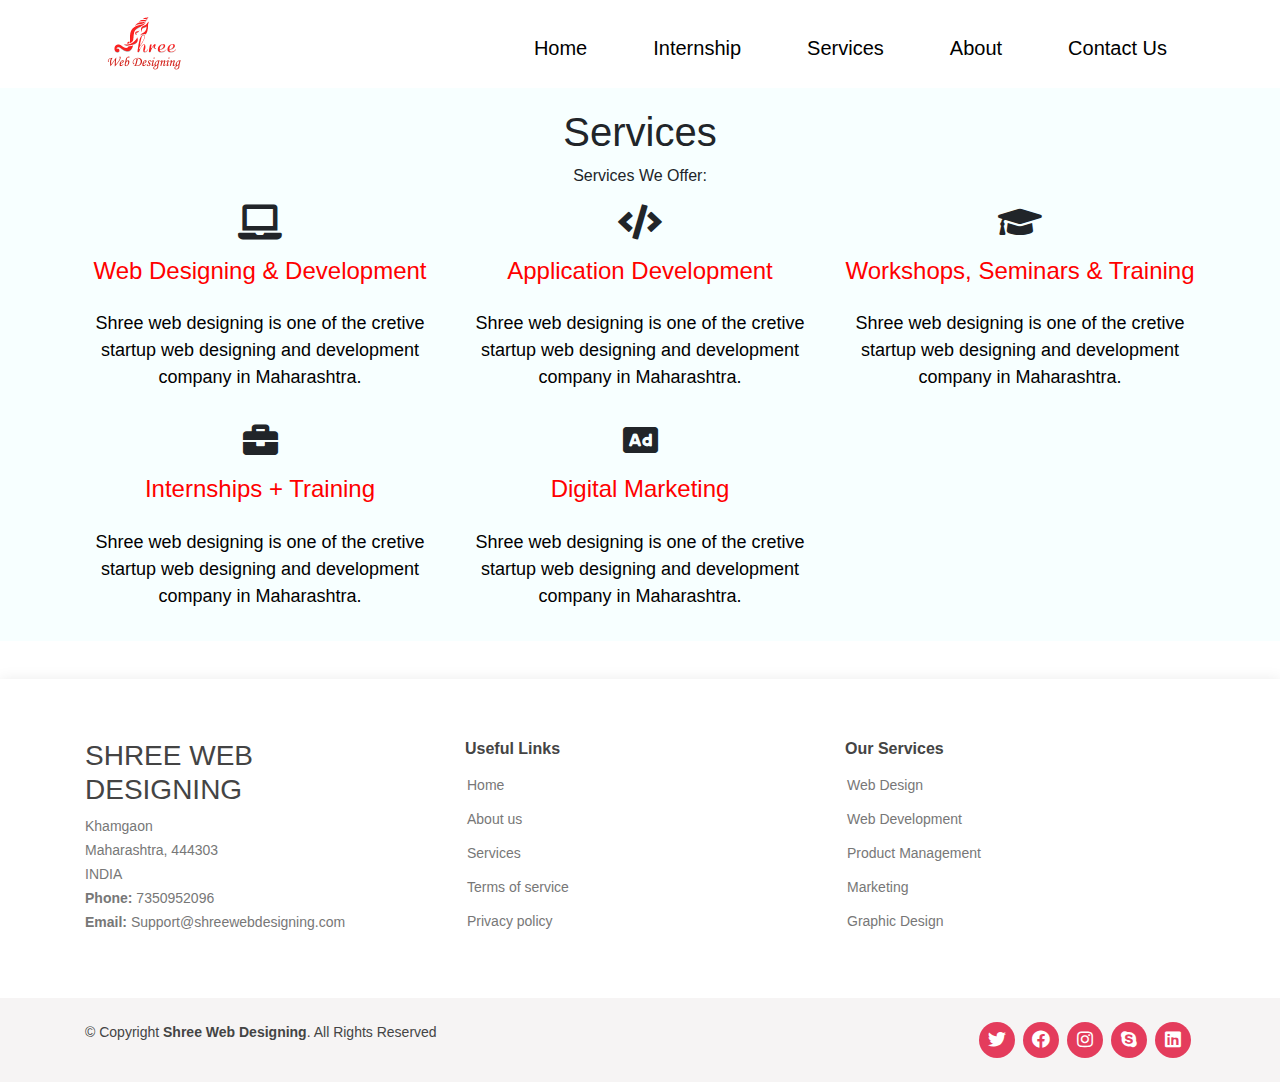
<file: services.html>
<!DOCTYPE html>
<html lang="en">
<head>
    <meta charset="UTF-8">
    <meta http-equiv="X-UA-Compatible" content="IE=edge">
    <meta name="viewport" content="width=device-width, initial-scale=1.0">
    <title>Shree Web Designing-Services</title>
    <meta name="description" content="" >
    <meta  name="keywords" content="Website design, Website development, web design, web development, web design services, web development services, web development design, web development technologies, web development using php
    web development skills, web development scope, web development startup">
  
    <!-- Favicons -->
    <link href="images/shreeweb.png " rel="icon">
    <link href="assets/img/apple-touch-icon.png" rel="apple-touch-icon">
    <link
    rel="stylesheet"
    <link rel="stylesheet" href="https://maxcdn.bootstrapcdn.com/bootstrap/4.0.0/css/bootstrap.min.css" >
    <link rel="stylesheet" href="https://use.fontawesome.com/releases/v5.8.1/css/all.css" >
  <link rel="stylesheet" href="style.css">
</head>
<body>



   <!-------Header Section-->  
   <section class="header">
        
    <nav class="navbar sticky-top navbar-expand-lg ">
<div class="container">
<a class="navbar-brand" href="#"><img src="images/shreeweb.png"class="img-fluid"width="125px"></a>
<button class="navbar-toggler " type="button" data-toggle="collapse" data-target="#navbarSupportedContent" aria-controls="navbarSupportedContent" aria-expanded="false" aria-label="Toggle navigation">
<i class="fas fa-bars"></i>
</button>

<div class="collapse navbar-collapse" id="navbarSupportedContent">
 <ul class="navbar-nav  nav-pills mr-auto w-100 justify-content-end">
   <li class="nav-item ">
     <a class="nav-link " href="index.html">Home</a>
   </li>
   <li class="nav-item" >
     <a class="nav-link" href="internship.html">Internship</a>
     </li>
     <li class="nav-item active">
        <a class="nav-link " href="services.html"> Services
        </a>
      </li>
     <li class="nav-item">
       <a class="nav-link " href="AboutUs.html"> About
       </a>
     </li>
     <li class="nav-item">
       <a class="nav-link" href="contact.html"> Contact Us
       </a>
     </li>
      
 </ul>
</div>
</div>
</nav> 
</section>
<!---------------------------------------End Header Section-->  

<!---------------------------------------Start services Section-->  
<section class="services">
    <div class="container">
        <h1 class="text-center">Services</h1>
        <p class="text-center">Services We Offer:</p>
        <div class="row">
            <div class="col-md-4 text-center">             
                <i class="fas fa-laptop"></i>
          
                <h4 class="sub-heading">
                    Web Designing & Development
             </h4>
             <p class="information ">
                    Shree web designing is one of the cretive startup web designing and development company in Maharashtra.
             </p>    
            </div>


            <div class="col-md-4 text-center">             
                <i class="fas fa-code"></i>
          
                <h4 class="sub-heading">
                    Application Development
             </h4>
             <p class="information ">
                    Shree web designing is one of the cretive startup web designing and development company in Maharashtra.
             </p>    
            </div>

            <div class="col-md-4 text-center">             
                <i class="fas fa-graduation-cap"></i>
                <h4 class="sub-heading">
                    Workshops, Seminars & Training
             </h4>
             <p class="information ">
                    Shree web designing is one of the cretive startup web designing and development company in Maharashtra.
             </p>    
            </div>

            <div class="col-md-4 text-center">             
                <i class="fas fa-briefcase"></i>
                <h4 class="sub-heading">
                   Internships + Training
             </h4>
             <p class="information ">
                    Shree web designing is one of the cretive startup web designing and development company in Maharashtra.
             </p>    
            </div>


            <div class="col-md-4 text-center">             
                <i class="fas fa-ad"></i>
                <h4 class="sub-heading">
                    Digital Marketing
             </h4>
             <p class="information ">
                    Shree web designing is one of the cretive startup web designing and development company in Maharashtra.
             </p>    
            </div>




        </div>
    </div>
</section>



<!--------------------------------------End services Section-->  



<!-- ======= Footer ======= -->
<footer id="footer">

    <div class="footer-top">
      <div class="container">
        <div class="row justify-content-center">

          <div class=" col-md-4 footer-contact">
            <h3>SHREE WEB <br>DESIGNING</h3>
            <p>
              Khamgaon <br>
              Maharashtra,  444303<br>
             INDIA <br>
              <strong>Phone:</strong> 7350952096<br>
              <strong>Email:</strong> Support@shreewebdesigning.com<br>
            </p>
          </div>

          <div class=" col-md-4 footer-links">
            <h4>Useful Links</h4>
            <ul>
              <li><i class="bx bx-chevron-right"></i> <a href="#">Home</a></li>
              <li><i class="bx bx-chevron-right"></i> <a href="#">About us</a></li>
              <li><i class="bx bx-chevron-right"></i> <a href="#">Services</a></li>
              <li><i class="bx bx-chevron-right"></i> <a href="#">Terms of service</a></li>
              <li><i class="bx bx-chevron-right"></i> <a href="#">Privacy policy</a></li>
            </ul>
          </div>

          <div class=" col-md-4 footer-links">
            <h4>Our Services</h4>
            <ul>
              <li><i class="bx bx-chevron-right"></i> <a href="#">Web Design</a></li>
              <li><i class="bx bx-chevron-right"></i> <a href="#">Web Development</a></li>
              <li><i class="bx bx-chevron-right"></i> <a href="#">Product Management</a></li>
              <li><i class="bx bx-chevron-right"></i> <a href="#">Marketing</a></li>
              <li><i class="bx bx-chevron-right"></i> <a href="#">Graphic Design</a></li>
            </ul>
          </div>


        </div>
      </div>
    </div>

    <div class="container d-md-flex py-4">

      <div class="mr-md-auto text-center text-md-left">
        <div class="copyright">
          &copy; Copyright <strong><span>Shree Web Designing</span></strong>. All Rights Reserved
        </div>
      
      </div>
      <div class="social-links text-center text-md-right pt-3 pt-md-0">
        <a href="#" class="twitter"><i class="fab fa-twitter"></i></a>
        <a href="#" class="facebook"><i class="fab fa-facebook"></i></a>
        <a href="#" class="instagram"><i class="fab fa-instagram"></i></a>
        <a href="#" class="google-plus"><i class="fab fa-skype"></i></a>
        <a href="#" class="linkedin"><i class="fab fa-linkedin"></i></a>
      </div>
    </div>
  </footer><!-- End Footer -->


<script src="https://code.jquery.com/jquery-3.2.1.slim.min.js" integrity="sha384-KJ3o2DKtIkvYIK3UENzmM7KCkRr/rE9/Qpg6aAZGJwFDMVNA/GpGFF93hXpG5KkN" crossorigin="anonymous"></script>
<script src="https://cdnjs.cloudflare.com/ajax/libs/popper.js/1.12.9/umd/popper.min.js" integrity="sha384-ApNbgh9B+Y1QKtv3Rn7W3mgPxhU9K/ScQsAP7hUibX39j7fakFPskvXusvfa0b4Q" crossorigin="anonymous"></script>
<script src="https://maxcdn.bootstrapcdn.com/bootstrap/4.0.0/js/bootstrap.min.js" integrity="sha384-JZR6Spejh4U02d8jOt6vLEHfe/JQGiRRSQQxSfFWpi1MquVdAyjUar5+76PVCmYl" crossorigin="anonymous"></script>

</body>
</html>
</file>
<file: style.css>
@import url('https://fonts.googleapis.com/css2?family=Akaya+Kanadaka&display=swap');


* {
	margin: 0;
	padding: 0;
	outline: none !important;
	box-sizing: border-box;
}



/*---------------------  Header Section ---------------------*/
.header
{
  
  margin-bottom: 0%;
}
.navbar
{
  background-color: white;
  padding-bottom: 0%;
 
}
.navbar .navbar-brand {
  font-size: 0px;
  padding-top: 0%;
}
.navbar .nav-item {
  padding: 10px 20px;
}
.navbar .nav-link {
  font-size: 20px;
  margin-left: 10px;
}
.fa-bars {
  color: black;
  font-size: 30px;
}
.nav-item a
{
    color: Black;
}

.nav-item :hover{
  background-color: black;
  color: white;
}
.selected{
  background-color: black;
  color: white;
}
.header button
{
text-align: right;
}

/*---------------------End  Header Section ---------------------*/
/*---------------------Background Image Section ---------------------*/






/*---------------------End  Background Image  Section ---------------------*/



/*--------------------------------------------------------------------------------------------------------------------------------------------*/

/*-----------------------------------Start Internships page-----------------------------------*/


.internship .h1
{
  font-size:x-large;
  padding-top: 5%;
}
.internship .aboutintern
{
  padding-top: 3%;
}
.internship .aboutintern ol
{
  padding-left: 15px;
}
.internship .skills
{
  margin-top: 5%;
  margin-bottom: 5%;
}
.internship .skills h4
{
 padding-top: 1%;
 padding-bottom: 3%;
 
}
.internship .skills .skill
{
  background: lightblue;
    border: 0;
    padding: 10px 28px;
    color: #fff;
    transition: 0.4s;
    border-radius: 50px;
  
}
.internship .Whocanapply
{
  margin-top: 10%;
}
.internship .Whocanapply ol
{
  padding-left: 15px;
}
.internship .selectioncriteria
{
  margin-top: 5%;
}
.internship .selectioncriteria ol{
  padding-left: 15px;
}
.internship .rewards
{
  margin-top: 5%;
  margin-bottom: 5%;
}




/*---------------------------------------------------------------------------------------------------------------------------------------------*/
/*---------------------Start Services  Page ---------------------*/
.services
{
  background-color: rgba(224, 255, 255, 0.26);
  padding-top: 20px;
}
.services i
{
  font-size: 35px;
}
.services i:hover
{
  color: red;
}
.services .sub-heading
{
  padding-top: 15px;
  color: red;
  font-size: x-large;
  padding-bottom: 0px;
}
.services .information
{
  padding-top: 0px;
  padding-bottom: 15px;
  padding-left: 10px;
  padding-right: 10px;
  font-size: large;
  color: black;
  

}
/*---------------------End Services Page ---------------------*/


/*---------------------------------------------------------------------------------------------------------------------- ---------------------*/

/*---------------------Start About Us  Page ---------------------*/


.about p{
  color: black;
  text-align: justify;
}
.about h1
{
 border-bottom: 1px solid red;

  line-height: 0.85;
 padding-bottom: 5px;

}
.about .about-sub
{
  padding-top: 25px;
}


/*---------------------End  About  ---------------------*/

/*---------------------Vision Mission Section ---------------------*/

.visionmission
{
  margin-top: 2%;
}
.visionmission h2
{
  color: red;
}


/*---------------------End Vision Mission Section ---------------------*/
/*---------------------End  About us  Page ---------------------*/


/*---------------------------------------------------------------------------------------------------------------------- ---------------------*/

/*---------------------Start Contact us Page ---------------------*/

.contactus-background .contact
{
  margin-top: 5%;
}
.contactus-background .Address
{
  margin-top: 5%;
  margin-bottom: 5%;
}
.contactus-background  h1

{
  margin-top: 3%;
  color: dodgerblue;
  font-size: xx-large;
}

.contactus-background .Address i
{
  
    font-size: 20px;
    color: #e43c5c;
    float: left;
    width: 44px;
    height: 44px;
    background: #fdeff2;
    display: flex;
    justify-content: center;
    align-items: center;
    border-radius: 50px;
    transition: all 0.3s ease-in-out;
  }
  .contactus-background .Address h4 {
    padding: 0 0 0 60px;
    font-size: 22px;
    font-weight: 600;
    margin-bottom: 5px;
    color: #493c3e;
  }
  
  .contactus-background .Address p {
    padding: 0 0 0 60px;
    margin-bottom: 0;
    font-size: 14px;
    color: #816a6e;
  }
  .contactus-background .Address i:hover
  {
    background: #e43c5c;
    color: #fff;
  }
.contactus-background .php-email-form button
{
 
    background: #e43c5c;
    border: 0;
    padding: 10px 28px;
    color: #fff;
    transition: 0.4s;
    border-radius: 50px;
  
  
}
.contactus-background .map
{
  margin-top: 5%;
}




/*---------------------End Contact us Page ---------------------*/

.information 
{
  margin-top:7%;
}
.information img{
  border-radius: 60%;
  width:40%;
  color: antiquewhite;
  
  
}
.information p{
  padding: 5%;
}
.recentwork
{
    margin-top:40px;
}
.recentwork .card
{
  
    margin-top: 10%;
   
    box-shadow: 3px 3px 8px;
    border: none;
    border-radius: 0;
    
}
.recentwork .card img
{
    padding-left: 3%;
    padding-right: 3%;
}
.recentwork .card a{
    border-radius: 2px;
    text-align: center;
    font-weight: bold;
    margin: 4%;
  padding:3%;
    color: white;
    background: rgb(181,54,165);
    background: purple;
    font-family: var(--poppins);
}
.recentwork .card a:hover{
    background: rgb(181,54,165);
    
}
.sample-templete
{
    margin-top: 7%;
}









/*
flip card
*/
.card-flip > div {
    backface-visibility: hidden;
    transition: transform 300ms;
    transition-timing-function: linear;
    width: 100%;
    height: 100%;
  
    
  }
  .sample-templete .card
{
 
   
    box-shadow: 3px 3px 8px;
    border: none;
    border-radius: 0;
    
}
  .card-front {
    transform: rotateY(0deg);
  }
  .templete
{
padding-top: 3%;
padding-bottom: 3%;
}
  .card-back {
    transform: rotateY(180deg);
    position: absolute;
    top: 0;
   
  }
  
  .card-flip:hover .card-front {
    transform: rotateY(-180deg);
  }
    
  .card-flip:hover .card-back {
    transform: rotateY(0deg);
  }

  .sample-templete .card-back
  {
      padding-top: 45%;
      
  }
  .sample-templete .card-back a
  {
      background-color: purple;
      color: white;
      width: 70%;
      padding-top: 5%;
      padding-bottom: 5%;
  }
  .sample-templete
  {
    background-color:darkcyan;
    width: 100%;
    color: white;
    
  }
  @media (min-width:300px) and (max-width:577px) 
  {
    .sample-templete .card
    {
margin-top: 10%;
    }
  }


/*---------------------------Footer section-------------------------------*/
  
/*--------------------------------------------------------------
# Footer
--------------------------------------------------------------*/
#footer {
  color: #444444;
  font-size: 14px;
  background: #f6f4f4;
  box-shadow: 0px 2px 15px rgba(0, 0, 0, 0.1);
  margin-top: 3%;
  margin-bottom: 0%;
}

#footer .footer-top {
  padding: 60px 0 30px 0;
  background: #fff;
}

#footer .footer-top .footer-contact {
  margin-bottom: 30px;
}

#footer .footer-top .footer-contact h4 {
  font-size: 22px;
  margin: 0 0 30px 0;
  padding: 2px 0 2px 0;
  line-height: 1;
  font-weight: 700;
}

#footer .footer-top .footer-contact p {
  font-size: 14px;
  line-height: 24px;
  margin-bottom: 0;
  font-family: "Nunito", sans-serif;
  color: #777777;
}

#footer .footer-top h4 {
  font-size: 16px;
  font-weight: bold;
  color: #444444;
  position: relative;
  padding-bottom: 12px;
}

#footer .footer-top .footer-links {
  margin-bottom: 30px;
}

#footer .footer-top .footer-links ul {
  list-style: none;
  padding: 0;
  margin: 0;
}

#footer .footer-top .footer-links ul i {
  padding-right: 2px;
  color: #ea6981;
  font-size: 18px;
  line-height: 1;
}

#footer .footer-top .footer-links ul li {
  padding: 10px 0;
  display: flex;
  align-items: center;
}

#footer .footer-top .footer-links ul li:first-child {
  padding-top: 0;
}

#footer .footer-top .footer-links ul a {
  color: #777777;
  transition: 0.3s;
  display: inline-block;
  line-height: 1;
}

#footer .footer-top .footer-links ul a:hover {
  text-decoration: none;
  color: #e43c5c;
}



#footer .credits {
  padding-top: 5px;
  font-size: 13px;
  color: #444444;
}

#footer .social-links a {
  font-size: 18px;
  display: inline-block;
  background: #e43c5c;
  color: #fff;
  line-height: 1;
  padding: 8px 0;
  margin-right: 4px;
  border-radius: 50%;
  text-align: center;
  width: 36px;
  height: 36px;
  transition: 0.3s;
}

#footer .social-links a:hover {
  background: #d01d3f;
  color: #fff;
  text-decoration: none;
}

















  .standadrd-rates
  {
    padding-top: 5%;
    color: black;
    font-size: larger;
    font-weight: bold;
    font-family: 'Akaya Kanadaka', cursive;
  }
  .standadrd-rates .price
  {
    color: red;
  }
  .standadrd-rates h1{
    padding-bottom: 3%;
    color:brown;
  }
  .standadrd-rates .rates
  {
    padding-top: 4%;
  }
</file>
